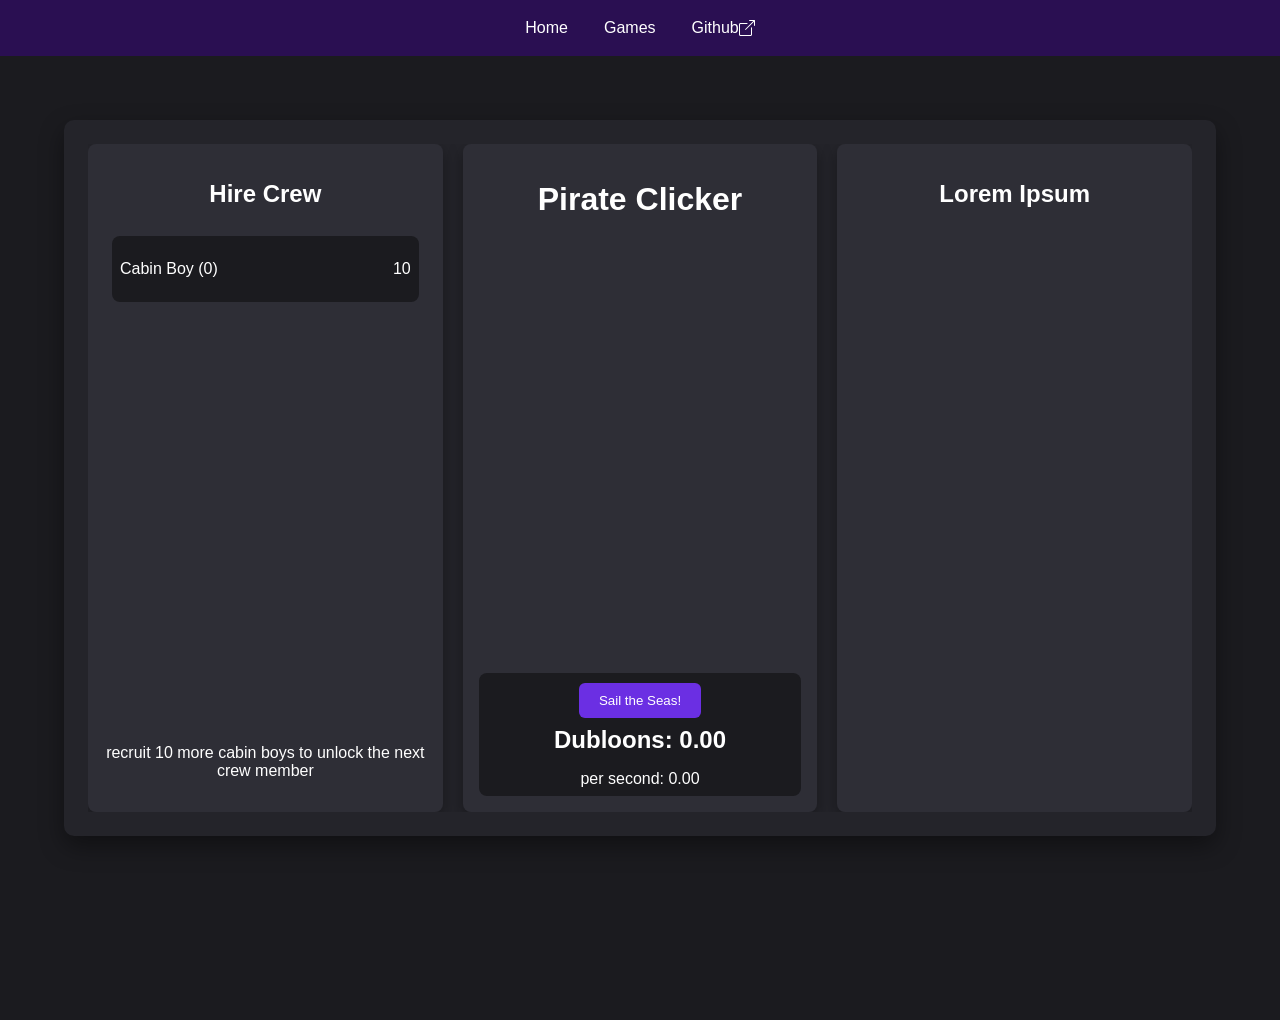
<file: index.html>
<!DOCTYPE html>
<html>

<head>
    <meta charset="UTF-8">
    <meta name="viewport" content="width=device-width, initial-scale=1.0">
    <meta name="author" content="Colton Selby">
    <meta name="keywords" content="html, css, javascript, personal, portfolio, webdev">
    <meta name="description"
        content="This is my personal site, which I will be using to learn and play around with the basics of web development">
    <link rel="stylesheet" href="styles/base.css">
    <link rel="stylesheet" href="styles/layout.css">
    <link rel="stylesheet" href="styles/navbar.css">
    <link rel="stylesheet" href="styles/buttons.css">
    <link rel="stylesheet" href="styles/cards.css">
    <link rel="stylesheet" href="styles/clicker.css">
    <script src="scripts/clicker.js" defer></script>
</head>

<body>
    <div class="navbar" id="menuBar">
        <a href="https://colt452zz.github.io/portfolio-site/">Home</a>
        <div class="dropdown">
            <a href="https://colt452zz.github.io/portfolio-site/games.html" class="dropbtn">Games</a>
            <div class="dropdown-content">
                <a href="https://colt452zz.github.io/chess/">Chess</a>
                <a href="https://colt452zz.github.io/platformer/">Platformer</a>
                <a href="https://colt452zz.github.io/tic-tac-toe/">Tic Tac Toe</a>
                <a href="https://colt452zz.github.io/pirate-clicker/">Clicker</a>
            </div>
        </div>
        <a class="external" href="https://github.com/Colt452zz" target="_blank">
            Github
            <img src="images/box-arrow-up-right-svgrepo-com.svg" width="16" height="16">
        </a>
    </div>
    <div class="container wide">

        <div class="card-row">
            <div class="card centered">
                <h2>Hire Crew</h2>
                <div id="crewmateList"></div>
                <p id="crewmateText">recruit 10 more cabin boys to unlock the next crew member</p>
            </div>
            <div class="card centered">
                <h1>Pirate Clicker</h1>
                <div class="animWindow" id="animWindow">

                </div>
                <div class="dubloonText">
                    <button id="clickMe" class="input">Sail the Seas!</button>
                    <h2 id="dubloonCount">Dubloons: 0</h2>
                    <p id="dubloonsPerSecond">per second: 0</p>
                </div>
            </div>
            <div class="card centered">
                <h2>Lorem Ipsum</h2>
            </div>
        </div>

    </div>
</body>

</html>
</file>
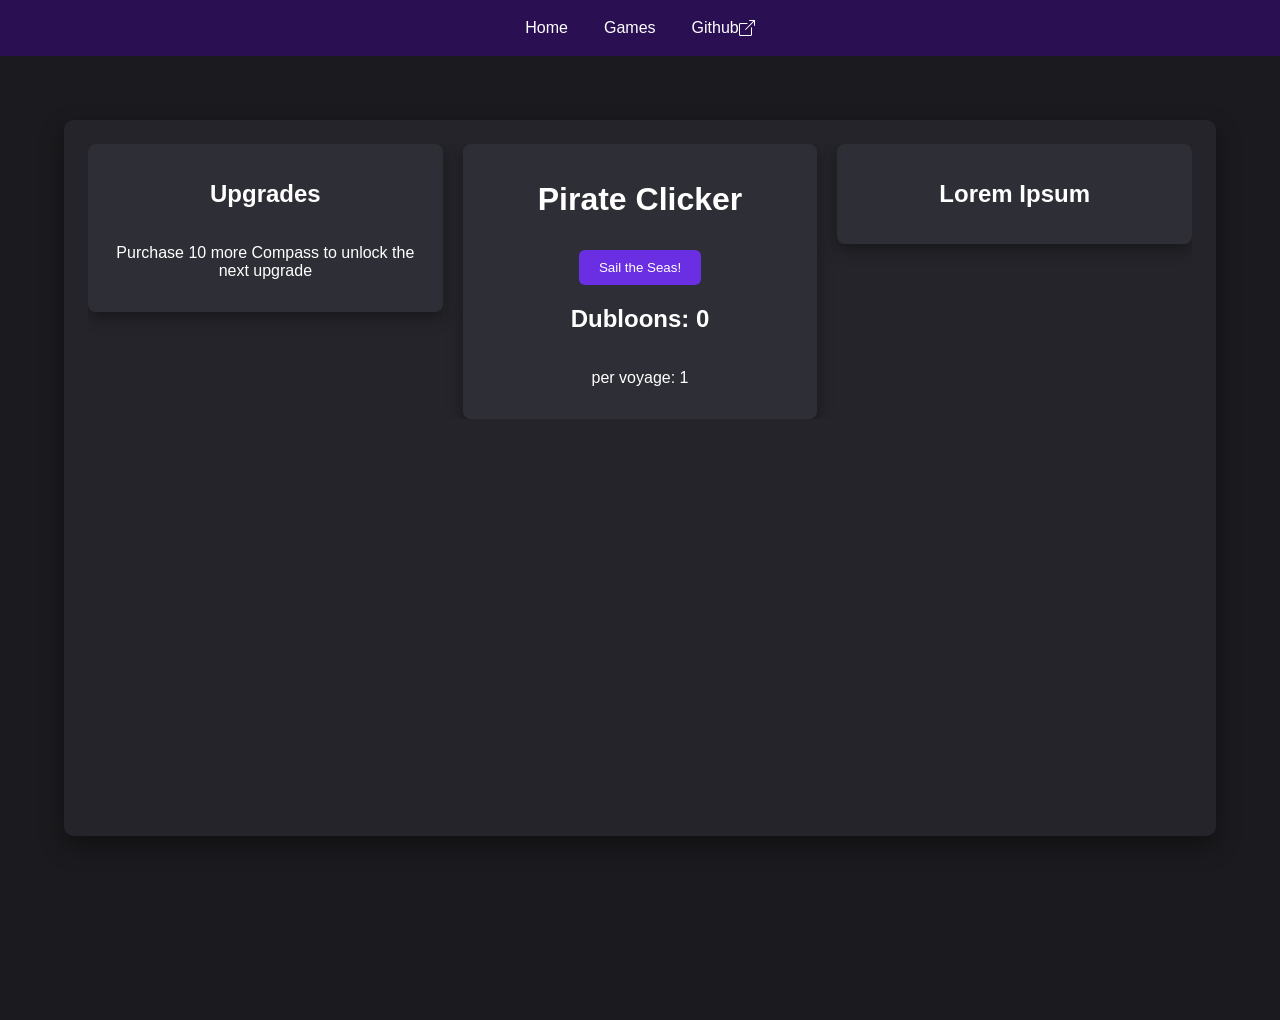
<file: clicker.html>
<!DOCTYPE html>
<html>
    <head>
        <meta charset="UTF-8">
        <meta name="viewport" content="width=device-width, initial-scale=1.0">
        <meta name="author" content="Colton Selby">
        <meta name="keywords" content="html, css, javascript, personal, portfolio, webdev">
        <meta name="description" content="This is my personal site, which I will be using to learn and play around with the basics of web development">
        <link rel="stylesheet" href="styles/base.css">
        <link rel="stylesheet" href="styles/layout.css">
        <link rel="stylesheet" href="styles/navbar.css">
        <link rel="stylesheet" href="styles/buttons.css">
        <link rel="stylesheet" href="styles/cards.css">
        <link rel="stylesheet" href="styles/clicker.css">
        <script src="scripts/clicker.js" defer></script>
    </head>
    <body>
        <div class="navbar" id="menuBar">
            <a href="index.html">Home</a>
            <div class="dropdown">
                <a href="games.html" class="dropbtn">Games</a>
                <div class="dropdown-content">
                    <a href="chess.html">Chess</a>
                    <a href="platformer.html">Platformer</a>
                    <a href="ticTacToe.html">Tic Tac Toe</a>
                    <a href="clicker.html">Clicker</a>
                </div>
            </div>
            <a class="external" href="https://github.com/Colt452zz" target="_blank">
                Github
                <img src="images/box-arrow-up-right-svgrepo-com.svg" width="16" height="16">
            </a>
        </div>
        <div class="container wide">
            <div class="page-layout">
                <div class="card-row">
                    <div class="card centered">
                        <h2>Upgrades</h2>
                        <div id="upgradeList"></div>
                        <p id="upgradeText">Purchase 10 more Compass to unlock the next upgrade</p>
                    </div>
                    <div class="card centered">
                        <h1>Pirate Clicker</h1>
                        <button id="clickMe" class="input">Sail the Seas!</button>
                        <h2 id="dubloonCount">Dubloons: 0</h2>
                        <p id="dubloonsPerVoyage">per voyage: 1</p>
                    </div>
                    <div class="card centered">
                        <h2>Lorem Ipsum</h2>
                    </div>
                </div>
            </div>
        </div>
    </body>
</html>
</file>
<file: styles/base.css>
/* base.css */
* {
  box-sizing: border-box;
}

body {
  margin: 0;
  font-family: 'Trebuchet MS', Arial, sans-serif;
  background-color: #1b1b1f;
  color: #ffffff;
  height: 100vh;
  overflow: hidden;
}

/* UTIL */
.hidden {
  display: none;
}

.external {
  float: right;
}
</file>
<file: styles/layout.css>
/* layout.css */

.container {
  height: calc(100vh - 56px - 10vw);
  margin: calc(56px + 5vw) auto 5vw;
  padding: 24px;
  background-color: #24242a;
  border-radius: 10px;
  box-shadow: 0 10px 25px rgba(0,0,0,0.4);
}

.centered {
  display: flex;
  flex-direction: column;
  align-items: center;
  text-align: center;
}

.container.wide {
  width: 90vw;
  max-width: 95vw;
}
</file>
<file: styles/navbar.css>
/* NAVBAR */
.navbar {
  position: fixed;
  top: 0;
  left: 0;
  width: 100%;
  height: 56px;

  display: flex;
  justify-content: center;
  align-items: stretch;

  background-color: #2a0f52;
  z-index: 1000;
}

.navbar a {
  display: flex;
  align-items: center;
  padding: 14px 18px;
  height: 100%;
  color: white;
  text-decoration: none;
}

/* DROPDOWN */
.dropdown {
  position: relative;
  display: flex;
}

.dropbtn {
  display: flex;
  align-items: center;
}

.dropdown-content {
  display: none;
  position: absolute;
  top: 100%;
  left: 0;

  background-color: #24242a;
  min-width: 180px;
  box-shadow: 0 8px 16px rgba(0,0,0,0.5);
  z-index: 2000;
}

.dropdown-content a {
  display: block;
  padding: 12px 16px;
}

.dropdown:hover .dropdown-content {
  display: block;
}
</file>
<file: styles/buttons.css>
/* buttons.css */

button.input {
  background-color: #6b2fe3;
  color: white;
  padding: 10px 20px;
  border-radius: 6px;
  border: none;
  cursor: pointer;
  margin: 10px auto 0px;
}

button.input:hover {
  background-color: #7d45ee;
}
</file>
<file: styles/cards.css>
/* cards.css */

.card-row {
  height: 100%;
  display: flex;
  overflow: hidden;
  flex-wrap: wrap;
  gap: 20px;
  justify-content: center;
}

.card {
  flex: 1 1 250px;
  max-width: 400px;
  background-color: #2e2e36;
  padding: 16px;
  border-radius: 8px;
  box-shadow: 0 6px 15px rgba(0,0,0,0.35);
  height: 100%;
}

.image-card {
  display: inline-flex;
  padding: 12px;
  border-radius: 8px;
  background-color: #2e2e36;
  box-shadow: 0 6px 15px rgba(0,0,0,0.35);
}
</file>
<file: styles/clicker.css>
.crewmateBox {
    border-radius: 8px;
    background-color: #1b1b1f;
    padding: 8px;
    display: flex;
    justify-content: space-between;
    margin: 8px;
}
.crewmateBox:hover {
    cursor: pointer;
}
#crewmateList {
    width: 100%;
    overflow-y: auto;
    flex: 1;
    min-height: 0;
}
.no-highlight {
  -webkit-touch-callout: none; /* iOS Safari */
  -webkit-user-select: none; /* Safari, Chrome, Opera */
  -khtml-user-select: none; /* Konqueror HTML */
  -moz-user-select: none; /* Firefox */
  -ms-user-select: none; /* Internet Explorer/Edge */
  user-select: none; /* Standard */
}
.dubloonText {
    margin-top: auto;
    border-radius: 8px;
    background-color: #1b1b1f;
    display: flex;
    flex-direction: column;
    width: 100%;
}
.dubloonText > * {
    margin: 8px;
}
.sprite {
    image-rendering: pixelated;
}

@media (max-width: 768px) {
    body {
        overflow: auto;
    }
    .container {
        height: auto;
    }
}
</file>
